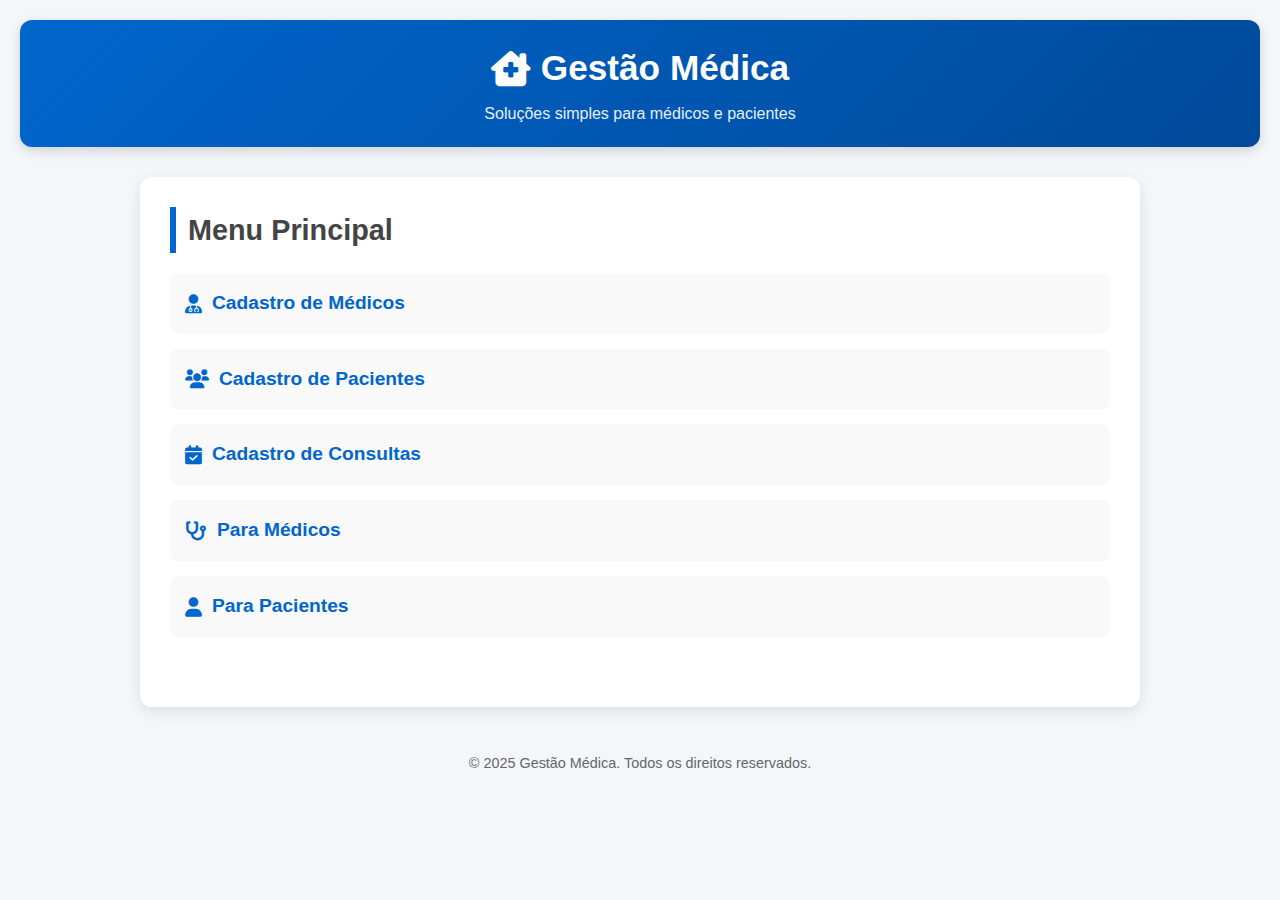
<file: ATV_Medico_Front/index.html>
<!DOCTYPE html>
<html lang="pt-BR">
  <head>
    <meta charset="UTF-8" />
    <meta name="viewport" content="width=device-width, initial-scale=1.0" />
    <title>Gestão Médica - Início</title>
    <link rel="stylesheet" href="css/style.css" />
    <link rel="stylesheet" href="https://cdnjs.cloudflare.com/ajax/libs/font-awesome/6.0.0-beta3/css/all.min.css" />
  </head>
  <body>
    <header>
      <h1><i class="fas fa-clinic-medical"></i> Gestão Médica</h1>
      <p>Soluções simples para médicos e pacientes</p>
    </header>
    <main>
      <section class="menu-section">
        <h2>Menu Principal</h2>
        <ul class="menu-list">
          <li>
            <a href="pages/medicos.html"><i class="fas fa-user-md"></i> Cadastro de Médicos</a>
          </li>
          <li>
            <a href="pages/pacientes.html"><i class="fas fa-users"></i> Cadastro de Pacientes</a>
          </li>
          <li>
            <a href="pages/consultas.html"><i class="fas fa-calendar-check"></i> Cadastro de Consultas</a>
          </li>
          <li>
            <a href="pages/paraMedicosChecarem.html"><i class="fas fa-stethoscope"></i> Para Médicos</a>
          </li>
          <li>
            <a href="pages/paraPacientesChecarem.html"><i class="fas fa-user"></i> Para Pacientes</a>
          </li>
        </ul>
      </section>
    </main>
    <footer>
      <p>&copy; 2025 Gestão Médica. Todos os direitos reservados.</p>
    </footer>
  </body>
</html>
</file>
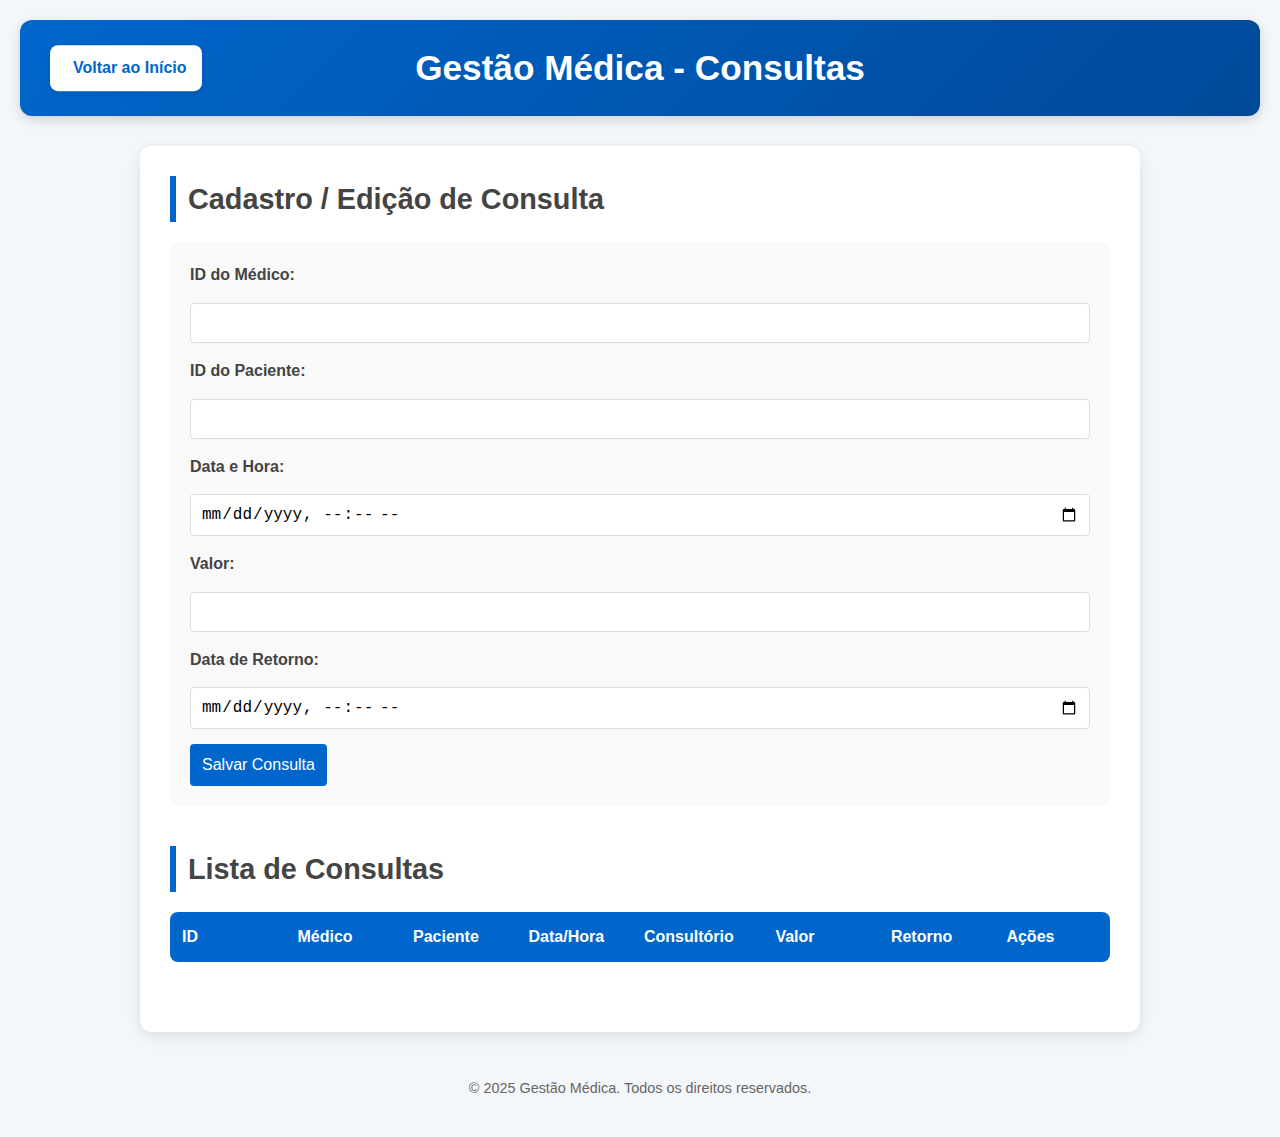
<file: ATV_Medico_Front/pages/consultas.html>
<!DOCTYPE html>
<html lang="pt-BR">
<head>
    <meta charset="UTF-8">
    <meta name="viewport" content="width=device-width, initial-scale=1.0">
    <title>Consultas - Gestão Médica</title>
    <link rel="stylesheet" href="../css/style.css">
    <script src="../js/consultas.js" defer></script>
</head>
<body>
    <header>
        <h1>Gestão Médica - Consultas</h1>
        <a href="../index.html" class="btn-voltar"><i class="fas fa-arrow-left"></i> Voltar ao Início</a>
    </header>
    <main>
        <section>
            <h2>Cadastro / Edição de Consulta</h2>
            <form id="consulta-form">
                <input type="hidden" id="consulta-id">

                <label for="medico-id">ID do Médico:</label>
                <input type="number" id="medico-id" required>

                <label for="paciente-id">ID do Paciente:</label>
                <input type="number" id="paciente-id" required>

                <label for="data-hora">Data e Hora:</label>
                <input type="datetime-local" id="data-hora" required>

                <label for="valor">Valor:</label>
                <input type="number" id="valor" step="0.01">

                <label for="data-retorno">Data de Retorno:</label>
                <input type="datetime-local" id="data-retorno">

                <div class="form-buttons">
                    <button id="btn-salvar" type="submit">Salvar Consulta</button>
                    <button id="btn-cancelar" type="button" onclick="resetForm()" style="display: none;">Cancelar</button>
                </div>
            </form>
            <p id="mensagem"></p>
        </section>

        <section>
            <h2>Lista de Consultas</h2>
            <table id="consultas-table">
                <thead>
                    <tr>
                        <th>ID</th>
                        <th>Médico</th>
                        <th>Paciente</th>
                        <th>Data/Hora</th>
                        <th>Consultório</th>
                        <th>Valor</th>
                        <th>Retorno</th>
                        <th>Ações</th>
                    </tr>
                </thead>
                <tbody></tbody>
            </table>
        </section>
    </main>
    <footer>
        <p>© 2025 Gestão Médica. Todos os direitos reservados.</p>
    </footer>
</body>
</html>
</file>
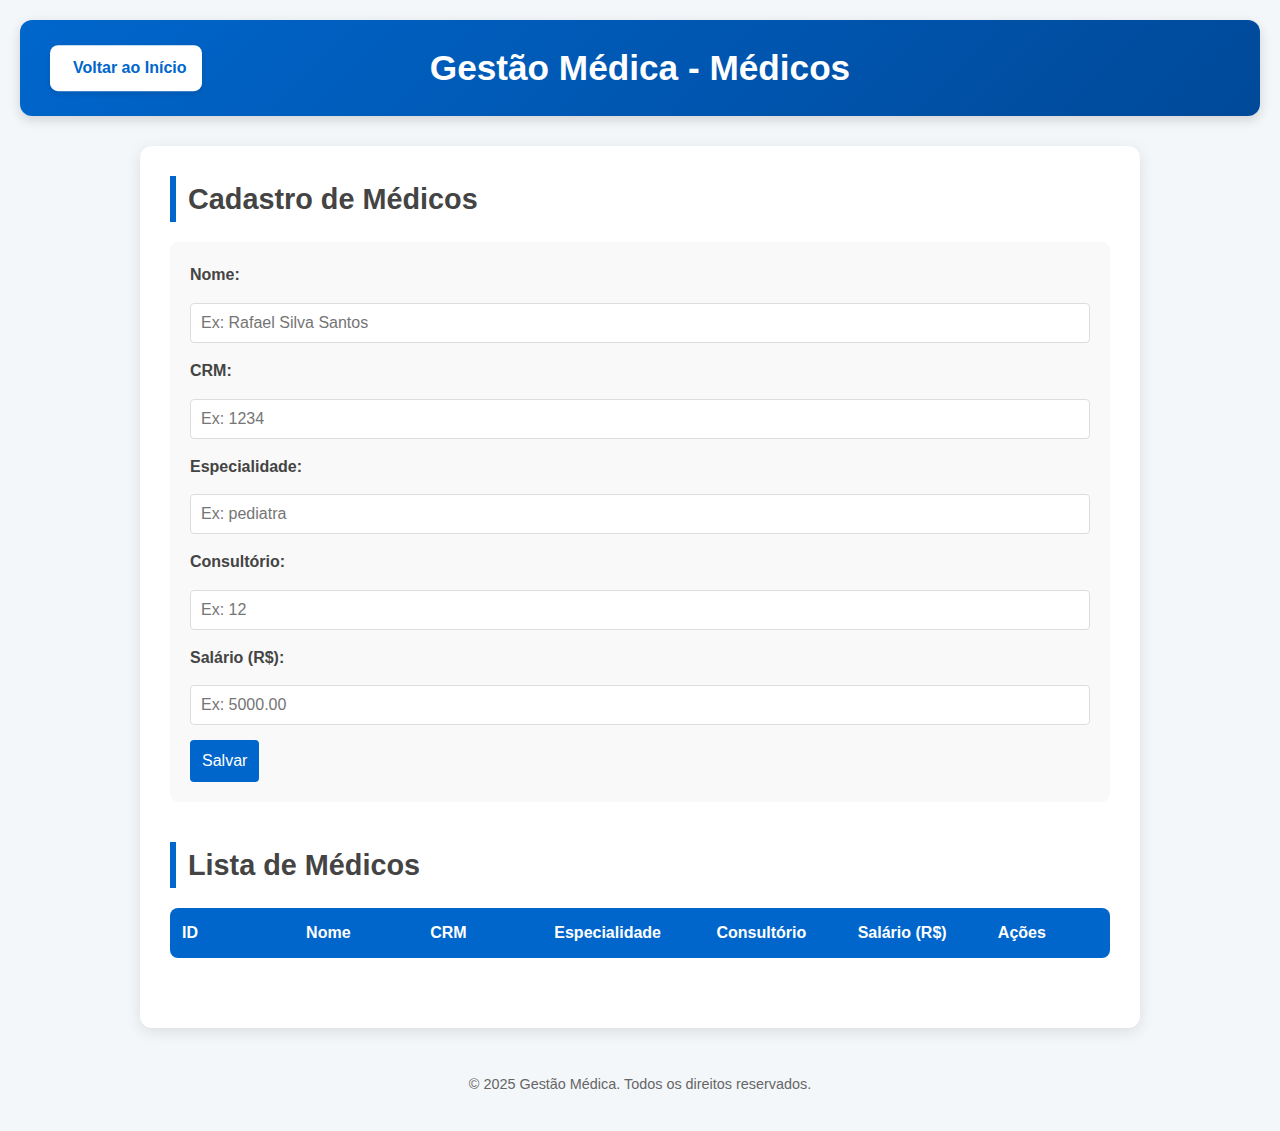
<file: ATV_Medico_Front/pages/medicos.html>
<!DOCTYPE html>
<html lang="pt-BR">
<head>
    <meta charset="UTF-8">
    <meta name="viewport" content="width=device-width, initial-scale=1.0">
    <title>Médicos - Gestão Médica</title>
    <link rel="stylesheet" href="../css/style.css">
    <script src="../js/medicos.js" defer></script>
</head>
<body>
    <header>
        <h1>Gestão Médica - Médicos</h1>
        <a href="../index.html" class="btn-voltar"><i class="fas fa-arrow-left"></i> Voltar ao Início</a>
    </header>
    <main>
        <section>
            <h2>Cadastro de Médicos</h2>
            <form id="form-medico">
                <input type="hidden" id="medico-id">
                <label for="nome">Nome:</label>
                <input type="text" id="nome" placeholder="Ex: Rafael Silva Santos" required>
        
                <label for="crm">CRM:</label>
                <input type="text" id="crm" placeholder="Ex: 1234" required>
        
                <label for="especialidade">Especialidade:</label>
                <input type="text" id="especialidade" placeholder="Ex: pediatra" required>

                <label for="consultorio">Consultório:</label>
                <input type="text" id="consultorio" placeholder="Ex: 12" required>
        
                <label for="salario">Salário (R$):</label>
                <input type="number" id="salario" step="0.01" placeholder="Ex: 5000.00" required>

                <div class="form-buttons">
                    <button id="btn-salvar" type="submit">Salvar</button>
                    <button id="btn-cancelar" type="button" onclick="resetForm()" style="display: none;">Cancelar</button>
                </div>
            </form>
        </section>
        
        <section>
            <h2>Lista de Médicos</h2>
            <table id="medicos-table">
                <thead>
                    <tr>
                        <th>ID</th>
                        <th>Nome</th>
                        <th>CRM</th>
                        <th>Especialidade</th>
                        <th>Consultório</th>
                        <th>Salário (R$)</th>
                        <th>Ações</th>
                    </tr>
                </thead>
                <tbody></tbody>
            </table>
        </section>        
    </main>
    <footer>
        <p>© 2025 Gestão Médica. Todos os direitos reservados.</p>
    </footer>
</body>
</html>
</file>
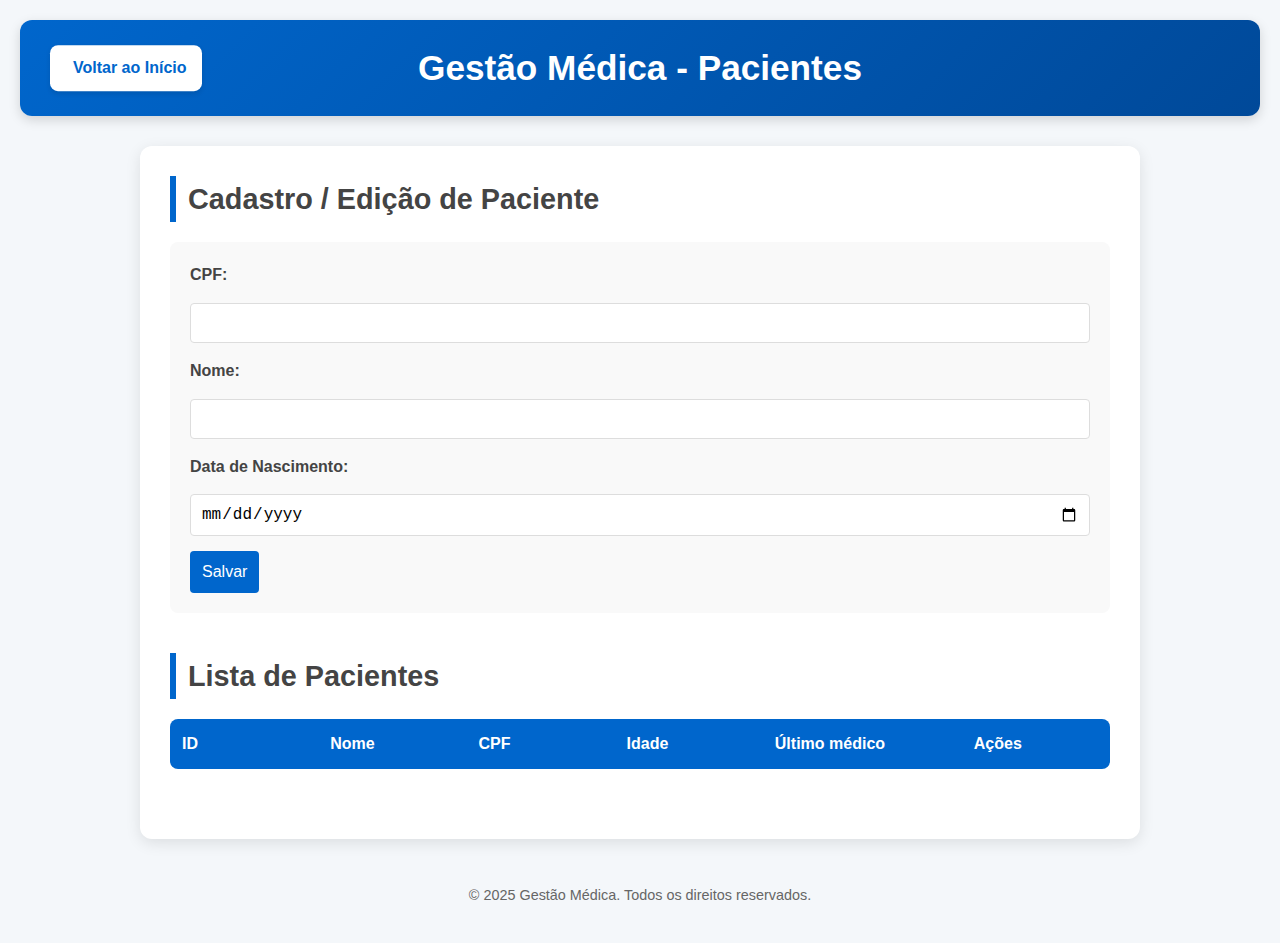
<file: ATV_Medico_Front/pages/pacientes.html>
<!DOCTYPE html>
<html lang="pt-BR">
  <head>
    <meta charset="UTF-8" />
    <meta name="viewport" content="width=device-width, initial-scale=1.0" />
    <title>Pacientes - Gestão Médica</title>
    <link rel="stylesheet" href="../css/style.css" />
    <script src="../js/pacientes.js" defer></script>
  </head>
  <body>
    <header>
      <h1>Gestão Médica - Pacientes</h1>
      <a href="../index.html" class="btn-voltar"
        ><i class="fas fa-arrow-left"></i> Voltar ao Início</a
      >
    </header>
    <main>
      <section>
        <h2>Cadastro / Edição de Paciente</h2>
        <form id="paciente-form">
          <input type="hidden" id="paciente-id" />

          <label for="paciente-cpf">CPF:</label>
          <input type="text" id="paciente-cpf" required />

          <label for="paciente-nome">Nome:</label>
          <input type="text" id="paciente-nome" required />

          <label for="paciente-data-nascimento">Data de Nascimento:</label>
          <input type="date" id="paciente-data-nascimento" required />

          <div class="form-buttons">
            <button id="btn-salvar" type="submit">Salvar</button>
            <button
              id="btn-cancelar"
              type="button"
              onclick="resetForm()"
              style="display: none"
            >
              Cancelar
            </button>
          </div>
        </form>

        <p id="mensagem"></p>
      </section>

      <section>
        <h2>Lista de Pacientes</h2>
        <table id="pacientes-table">
          <thead>
            <tr>
              <th>ID</th>
              <th>Nome</th>
              <th>CPF</th>
              <th>Idade</th>
              <th>Último médico</th>
              <th>Ações</th>
            </tr>
          </thead>
          <tbody></tbody>
        </table>
      </section>
    </main>
    <footer>
      <p>© 2025 Gestão Médica. Todos os direitos reservados.</p>
    </footer>
  </body>
</html>
</file>
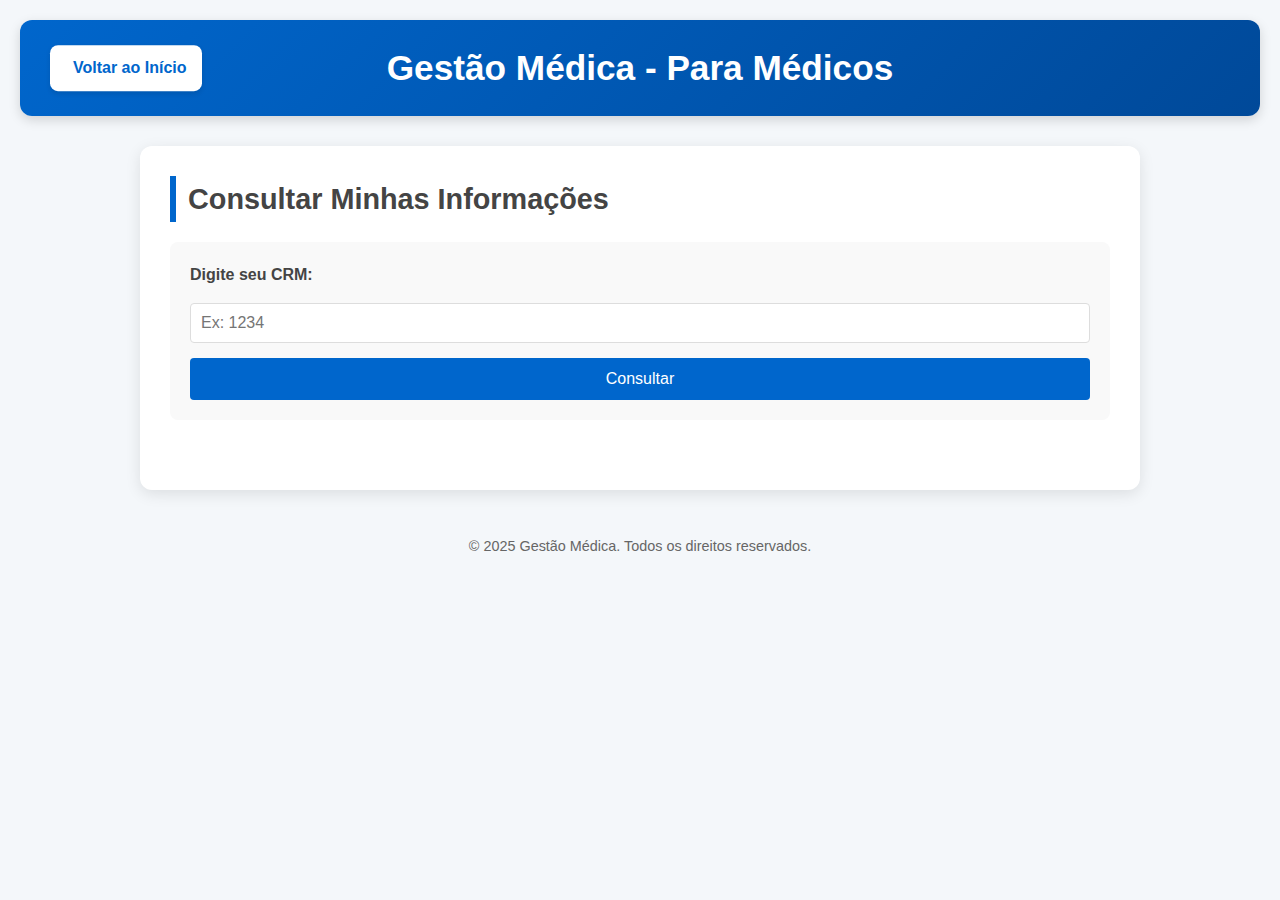
<file: ATV_Medico_Front/pages/paraMedicosChecarem.html>
<!DOCTYPE html>
<html lang="pt-BR">
<head>
    <meta charset="UTF-8">
    <meta name="viewport" content="width=device-width, initial-scale=1.0">
    <title>Para Médicos - Gestão Médica</title>
    <link rel="stylesheet" href="../css/style.css">
    <script src="../js/paraMedicosChecarem.js" defer></script>
</head>
<body>
    <header>
        <h1>Gestão Médica - Para Médicos</h1>
        <a href="../index.html" class="btn-voltar"><i class="fas fa-arrow-left"></i> Voltar ao Início</a>
    </header>
    <main>
        <section>
            <h2>Consultar Minhas Informações</h2>
            <form id="medico-login-form">
                <label for="medico-crm">Digite seu CRM:</label>
                <input type="text" id="medico-crm" placeholder="Ex: 1234" required>
                <button type="submit">Consultar</button>
            </form>
            <p id="mensagem"></p>
        </section>

        <section id="consultas-section" style="display: none">
            <h2>Minhas Consultas</h2>
            <table id="consultas-table">
                <thead>
                    <tr>
                        <th>Data/Hora</th>
                        <th>Paciente</th>
                        <th>Consultório</th>
                        <th>Valor (R$)</th>
                        <th>Retorno</th>
                    </tr>
                </thead>
                <tbody></tbody>
            </table>
        </section>

        <section id="pacientes-section" style="display: none">
            <h2>Meus Pacientes</h2>
            <table id="pacientes-table">
                <thead>
                    <tr>
                        <th>Nome</th>
                        <th>CPF</th>
                        <th>Idade</th>
                    </tr>
                </thead>
                <tbody></tbody>
            </table>
        </section>

        <section id="ganhos-section" style="display: none">
            <h2>Meus Ganhos</h2>
            <table id="ganhos-table">
                <thead>
                    <tr>
                        <th>Ganho Total (R$)</th>
                    </tr>
                </thead>
                <tbody>
                    <tr>
                        <td id="ganho-total">0.00</td>
                    </tr>
                </tbody>
            </table>
        </section>
    </main>
    <footer>
        <p>© 2025 Gestão Médica. Todos os direitos reservados.</p>
    </footer>
</body>
</html>
</file>
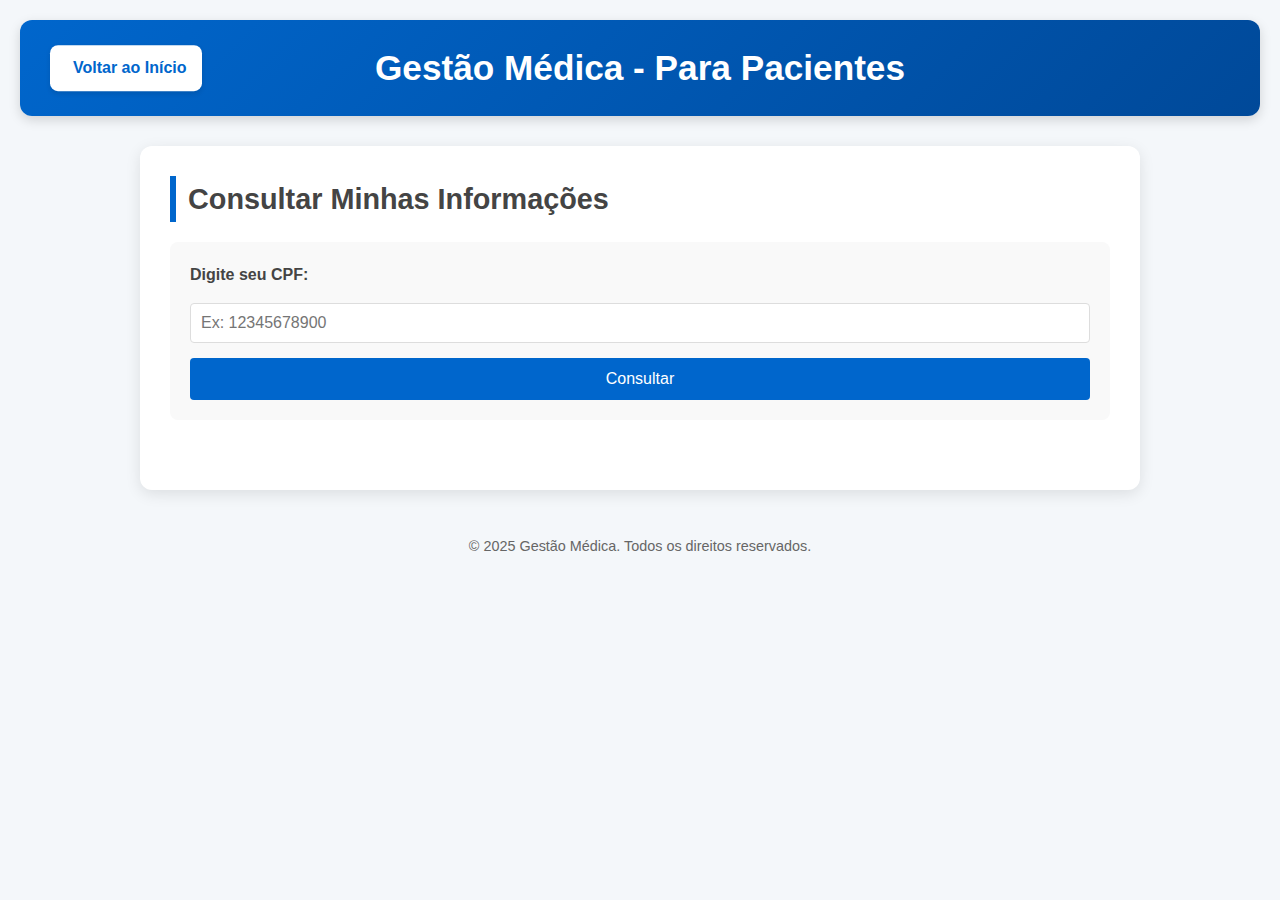
<file: ATV_Medico_Front/pages/paraPacientesChecarem.html>
<!DOCTYPE html>
<html lang="pt-BR">
<head>
    <meta charset="UTF-8">
    <meta name="viewport" content="width=device-width, initial-scale=1.0">
    <title>Para Pacientes - Gestão Médica</title>
    <link rel="stylesheet" href="../css/style.css">
    <script src="../js/paraPacientesChecarem.js" defer></script>
</head>
<body>
    <header>
        <h1>Gestão Médica - Para Pacientes</h1>
        <a href="../index.html" class="btn-voltar"><i class="fas fa-arrow-left"></i> Voltar ao Início</a>
    </header>
    <main>
        <section>
            <h2>Consultar Minhas Informações</h2>
            <form id="paciente-login-form">
                <label for="paciente-cpf">Digite seu CPF:</label>
                <input type="text" id="paciente-cpf" placeholder="Ex: 12345678900" required>
                <button type="submit">Consultar</button>
            </form>
            <p id="mensagem"></p>
        </section>

        <section id="consultas-section" style="display: none;">
            <h2>Minhas Consultas</h2>
            <table id="consultas-table">
                <thead>
                    <tr>
                        <th>Data/Hora</th>
                        <th>Médico</th>
                        <th>Consultório</th>
                        <th>Valor (R$)</th>
                        <th>Retorno</th>
                    </tr>
                </thead>
                <tbody></tbody>
            </table>
        </section>

        <section id="medicos-section" style="display: none;">
            <h2>Meus Médicos</h2>
            <table id="medicos-table">
                <thead>
                    <tr>
                        <th>Nome</th>
                        <th>CRM</th>
                        <th>Especialidade</th>
                        <th>Consultório</th>
                    </tr>
                </thead>
                <tbody></tbody>
            </table>
        </section>
    </main>
    <footer>
        <p>© 2025 Gestão Médica. Todos os direitos reservados.</p>
    </footer>
</body>
</html>
</file>
<file: ATV_Medico_Front/css/style.css>
/* Reset básico */
* {
  margin: 0;
  padding: 0;
  box-sizing: border-box;
}

body {
  font-family: "Segoe UI", Tahoma, Geneva, Verdana, sans-serif;
  background-color: #f4f7fa;
  color: #333;
  line-height: 1.6;
  padding: 20px;
}

/* Header */
header {
  background: linear-gradient(135deg, #0066cc, #004999);
  color: #fff;
  padding: 20px 60px;
  border-radius: 12px;
  text-align: center;
  margin-bottom: 30px;
  box-shadow: 0 4px 12px rgba(0, 0, 0, 0.15);
  animation: fadeIn 1s ease-in;
  position: relative;
}

header h1 {
  font-size: 2.2rem;
  display: flex;
  align-items: center;
  justify-content: center;
  gap: 10px;
}

header p {
  font-size: 1rem;
  margin-top: 5px;
  opacity: 0.9;
}

/* Main */
main {
  max-width: 1000px;
  margin: 0 auto;
  background-color: #fff;
  padding: 30px;
  border-radius: 12px;
  box-shadow: 0 4px 15px rgba(0, 0, 0, 0.1);
  animation: slideUp 0.8s ease-out;
}

/* Seções */
section {
  margin-bottom: 40px;
}

section h2,
.menu-section h2 {
  margin-bottom: 20px;
  color: #444;
  font-size: 1.8rem;
  border-left: 6px solid #0066cc;
  padding-left: 12px;
}

/* Menu List (página inicial) */
.menu-list {
  list-style: none;
  display: grid;
  gap: 15px;
}

.menu-list li {
  background-color: #f9f9f9;
  padding: 15px;
  border-radius: 8px;
  transition: transform 0.3s ease, box-shadow 0.3s ease;
}

.menu-list li:hover {
  transform: translateY(-5px);
  box-shadow: 0 6px 12px rgba(0, 0, 0, 0.1);
}

.menu-list a {
  text-decoration: none;
  color: #0066cc;
  font-weight: bold;
  font-size: 1.2rem;
  display: flex;
  align-items: center;
  gap: 10px;
}

.menu-list a:hover {
  color: #004999;
}

/* Tabelas */
table {
  width: 100%;
  border-collapse: collapse;
  margin-top: 20px;
  background-color: #f9f9f9;
  border-radius: 8px;
  overflow: hidden;
}

table th,
table td {
  padding: 12px;
  text-align: left;
  min-width: 100px;
}

table th {
  background-color: #0066cc;
  color: #fff;
  font-weight: bold;
}

table tr {
  border-bottom: 1px solid #ddd;
}

table tr:last-child {
  border-bottom: none;
}

table tr:hover {
  background-color: #f1f1f1;
}

table td button {
  background-color: #0066cc;
  color: #fff;
  border: none;
  padding: 6px 12px;
  border-radius: 4px;
  cursor: pointer;
  transition: background-color 0.3s ease;
}

table td button:hover {
  background-color: #004999;
}

/* Estilização dos botões de ações */
.botoes-acoes {
  display: flex;
  gap: 10px; /* Aumentei o espaço entre os botões */
  align-items: center; /* Mantém os botões centralizados verticalmente */
}

.botoes-acoes button {
  width: 70px; /* Aumentei a largura para 70px */
  padding: 8px 0; /* Aumentei o padding vertical para 8px */
  text-align: center; /* Centraliza o conteúdo (emojis) */
  font-size: 1rem; /* Garante que o tamanho da fonte seja consistente */
}

/* Formulários */
form {
  display: flex;
  flex-direction: column;
  gap: 15px;
  background-color: #f9f9f9;
  padding: 20px;
  border-radius: 8px;
}

form label {
  font-weight: bold;
  color: #444;
}

form input {
  padding: 10px;
  border: 1px solid #ddd;
  border-radius: 4px;
  font-size: 1rem;
  transition: border-color 0.3s ease;
}

form input:focus {
  border-color: #0066cc;
  outline: none;
}

.form-buttons {
  display: flex;
  gap: 10px;
}

form button {
  background-color: #0066cc;
  color: #fff;
  padding: 12px;
  border: none;
  border-radius: 4px;
  font-size: 1rem;
  cursor: pointer;
  transition: background-color 0.3s ease;
}

form button:hover {
  background-color: #004999;
}

form button.btn-atualizar {
  background-color: #28a745; /* Verde para "Atualizar" */
}

form button.btn-atualizar:hover {
  background-color: #218838; /* Verde escuro no hover */
}

#btn-cancelar {
  background-color: #dc3545; /* Vermelho para "Cancelar" */
}

#btn-cancelar:hover {
  background-color: #c82333; /* Vermelho escuro no hover */
}

/* Footer */
footer {
  text-align: center;
  padding: 15px;
  margin-top: 30px;
  color: #666;
  font-size: 0.9rem;
}

/* Animações */
@keyframes fadeIn {
  from {
    opacity: 0;
  }
  to {
    opacity: 1;
  }
}

@keyframes slideUp {
  from {
    transform: translateY(20px);
    opacity: 0;
  }
  to {
    transform: translateY(0);
    opacity: 1;
  }
}

/* Responsividade */
@media (max-width: 600px) {
  header h1 {
    font-size: 1.8rem;
  }
  header p {
    font-size: 0.9rem;
  }
  main {
    padding: 20px;
  }
  section h2,
  .menu-section h2 {
    font-size: 1.5rem;
  }
  .menu-list li {
    padding: 12px;
  }
  .menu-list a {
    font-size: 1rem;
  }
  table {
    font-size: 0.9rem;
  }
  table th,
  table td {
    padding: 8px;
  }
  form {
    padding: 15px;
  }
  form input,
  form button {
    font-size: 0.9rem;
  }
  .form-buttons {
    flex-direction: column;
  }
  .botoes-acoes button {
    width: 60px; /* Ajustei para 60px em telas menores */
    padding: 6px 0; /* Ajustei o padding para telas menores */
  }
}

/* Botão Voltar */
.btn-voltar {
  display: inline-flex;
  align-items: center;
  gap: 8px;
  padding: 10px 15px;
  background-color: #fff;
  color: #0066cc;
  text-decoration: none;
  font-weight: bold;
  border-radius: 8px;
  box-shadow: 0 2px 5px rgba(0, 0, 0, 0.1);
  transition: background-color 0.3s ease, transform 0.3s ease;
  position: absolute;
  top: 50%;
  left: 30px;
  transform: translateY(-50%);
}

.btn-voltar:hover {
  background-color: #f1f1f1;
  transform: translateY(-50%) translateY(-2px);
  color: #004999;
}

.btn-voltar i {
  font-size: 1rem;
}

@media (max-width: 600px) {
  .btn-voltar {
    padding: 8px 12px;
    font-size: 0.9rem;
    left: 15px;
  }
}
</file>
